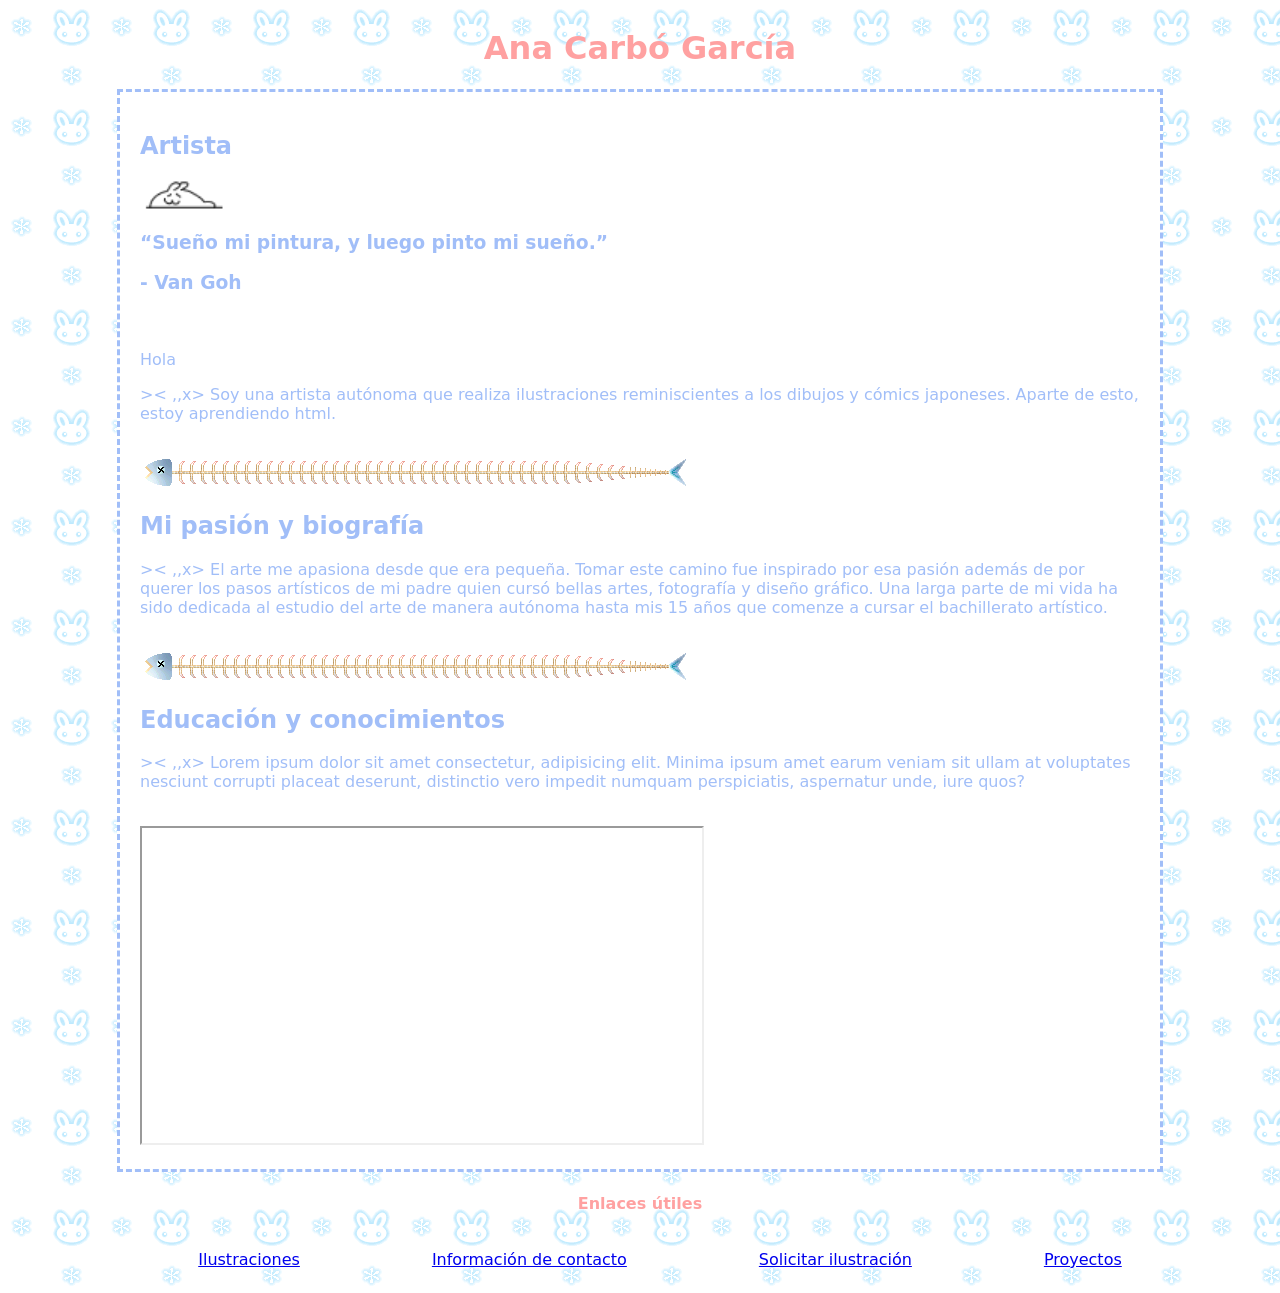
<file: index.html>
<!DOCTYPE html>
<html lang="es">

<head>
    <meta charset="UTF-8">
    <meta name="viewport" content="width=device-width, initial-scale=1.0">
    <title>Portfolio</title>
    <link rel="stylesheet" href="estilos.css">
</head>

<body>
    <!-- añadir introduccion, enlaces y detallar el tema sobre el que va el portfolioañadir introduccion, enlaces y detallar el tema sobre el que va el portfolio -->
    <h1 id="titulo">Ana Carbó García</h1>
    <section class="principal">
        <h2 class="txtcenter">Artista</h2>
        <img src="img/bunny.gif" alt="" height="30">
        <!-- <h3>cita famosa aqui</h3> -->
        <h3>“Sueño mi pintura, y luego pinto mi sueño.”</h3>
        <h3>- Van Goh</h3>
        <br>
        <br>
        <div class="textlimit">
            Hola<p id="intro">Soy una artista autónoma que realiza ilustraciones reminiscientes a los dibujos y cómics
                japoneses.
                Aparte de esto, estoy aprendiendo html.</p>
        </div>
        <br>
        <img src="img/fishscale.png" alt="">
        <br>
        <div>
            <h2>Mi pasión y biografía</h2>
            <p class="textlimit">El arte me apasiona desde que era pequeña. Tomar este camino fue inspirado por esa
                pasión además de por
                querer los pasos artísticos de mi padre quien cursó bellas artes, fotografía y diseño gráfico.
                Una larga parte de mi vida ha sido dedicada al estudio del arte de manera autónoma hasta mis 15 años que
                comenze a cursar el bachillerato artístico.</p>
        </div>
        <br>
        <img src="img/fishscale.png" alt="">
        <br>
        <div>
            <h2>Educación y conocimientos</h2>
            <p class="textlimit">Lorem ipsum dolor sit amet consectetur, adipisicing elit. Minima ipsum amet earum
                veniam sit ullam at
                voluptates
                nesciunt corrupti placeat deserunt, distinctio vero impedit numquam perspiciatis, aspernatur unde, iure
                quos?
            </p>
        </div>
        <br>
        <iframe width="560" height="315" src="https://www.youtube.com/embed/d-nxW9qBtxQ?si=zUNE6wyeu7AMNvsa"
            title="YouTube video player"
            allow="accelerometer; autoplay; clipboard-write; encrypted-media; gyroscope; picture-in-picture; web-share"
            referrerpolicy="strict-origin-when-cross-origin" allowfullscreen></iframe>
    </section>
    <h4>Enlaces útiles</h4>
    <nav>
        <ul>
            <li><a class="boton" href="ilustraciones.html">Ilustraciones</a></li>
            <li><a class="boton" href="contactos.html">Información de contacto</a></li>
            <li><a class="boton" href="formulario.html">Solicitar ilustración</a></li>
            <li><a class="boton" href="proyectos.html">Proyectos</a></li>
        </ul>
    </nav>
</body>


</html>
</file>
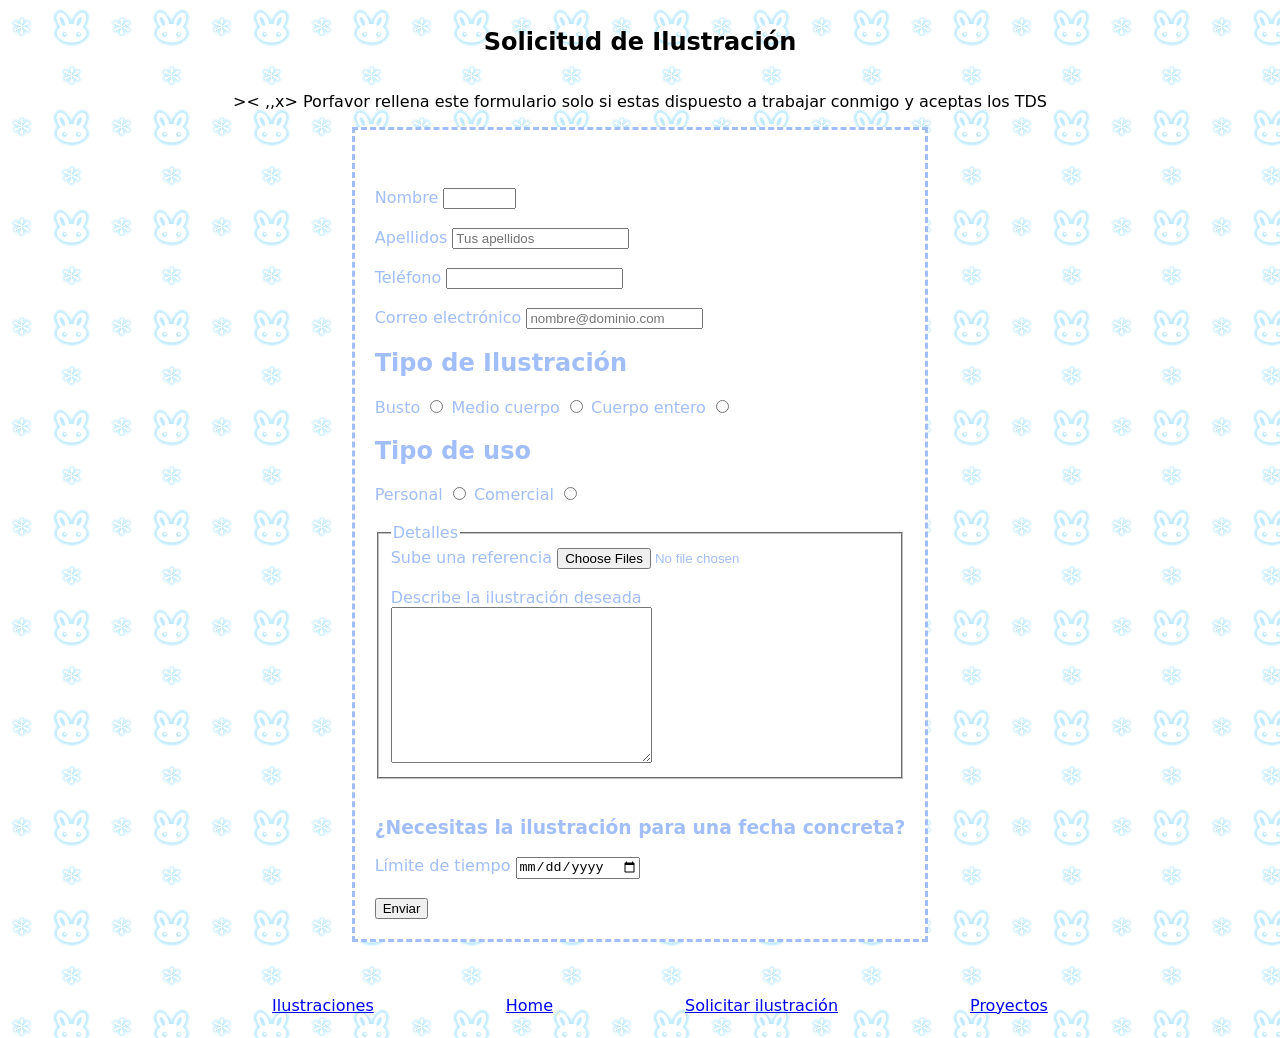
<file: formulario.html>
<!DOCTYPE html>
<html lang="es">

<head>
    <meta charset="UTF-8">
    <meta name="viewport" content="width=device-width, initial-scale=1.0">
    <title>Solicitud</title>
    <link rel="stylesheet" href="estilos.css">
</head>
<!-- añadir enlace de css a esta pagina -->
<!-- añadir nueva ilustracion para ocupar mas espacio -->

<body>
    <h2 class="txtcenter">Solicitud de Ilustración</h2>
    <p class="txtcenter">Porfavor rellena este formulario solo si estas dispuesto a trabajar conmigo y aceptas los TDS
    </p>
    <section>
        <br>
        <br>
        <form action="#" method="post">
            <label for="nombre">Nombre</label>
            <input type="text" id="nombre" name="nombre" maxlength="5" size="7">
            <br>
            <br>
            <label>Apellidos
                <input type="text" name="apellidos" placeholder="Tus apellidos">
            </label>
            <br>
            <br>
            <label for="tel">Teléfono</label>
            <input type="tel" id="tel" name="tel" inputmode="numeric">
            <br>
            <br>
            <label for="correo"> Correo electrónico </label>
            <input type="email" id="correo" name="correo" required placeholder="nombre@dominio.com">
            <br>
            <h2>Tipo de Ilustración</h2>
            <label for="busto">Busto</label>
            <input type="radio" id="busto" name="tipo" value="busto">
            <label for="medio">Medio cuerpo</label>
            <input type="radio" id="medio" name="tipo" value="medio">
            <label for="entero">Cuerpo entero</label>
            <input type="radio" id="hamster" name="tipo" value="entero">
            <h2>Tipo de uso</h2>
            <label for="personal">Personal</label>
            <input type="radio" id="personal" name="uso" value="personal">
            <label for="comercial">Comercial</label>
            <input type="radio" id="comercial" name="uso" value="comercial">
            <br>
            <br>
            <fieldset>
                <legend>Detalles</legend>
                <label for="foto">Sube una referencia</label>
                <input type="file" id="foto" name="foto" multiple>
                <br><br>
                <label for="bio">Describe la ilustración deseada </label>
                <br>
                <textarea name="bio" id="bio" cols="30" rows="10"></textarea>
            </fieldset>
            <br>
            <h3>¿Necesitas la ilustración para una fecha concreta?</h3>
            <label for="tiempo">Límite de tiempo</label>
            <input type="date" id="tiempo" name="tiempo">
            <br>
            <br>
            <button type="submit">Enviar</button>
        </form>
    </section><br>
    <br>
    <!-- añadir enlaces a las otras paginas aqui -->
    <ul>
        <li><a class="boton" href="ilustraciones.html">Ilustraciones</a></li>
        <li><a class="boton" href="index.html">Home</a></li>
        <li><a class="boton" href="formulario.html">Solicitar ilustración</a></li>
        <li><a class="boton" href="proyectos.html">Proyectos</a></li>
    </ul>
</body>

</html>
</file>
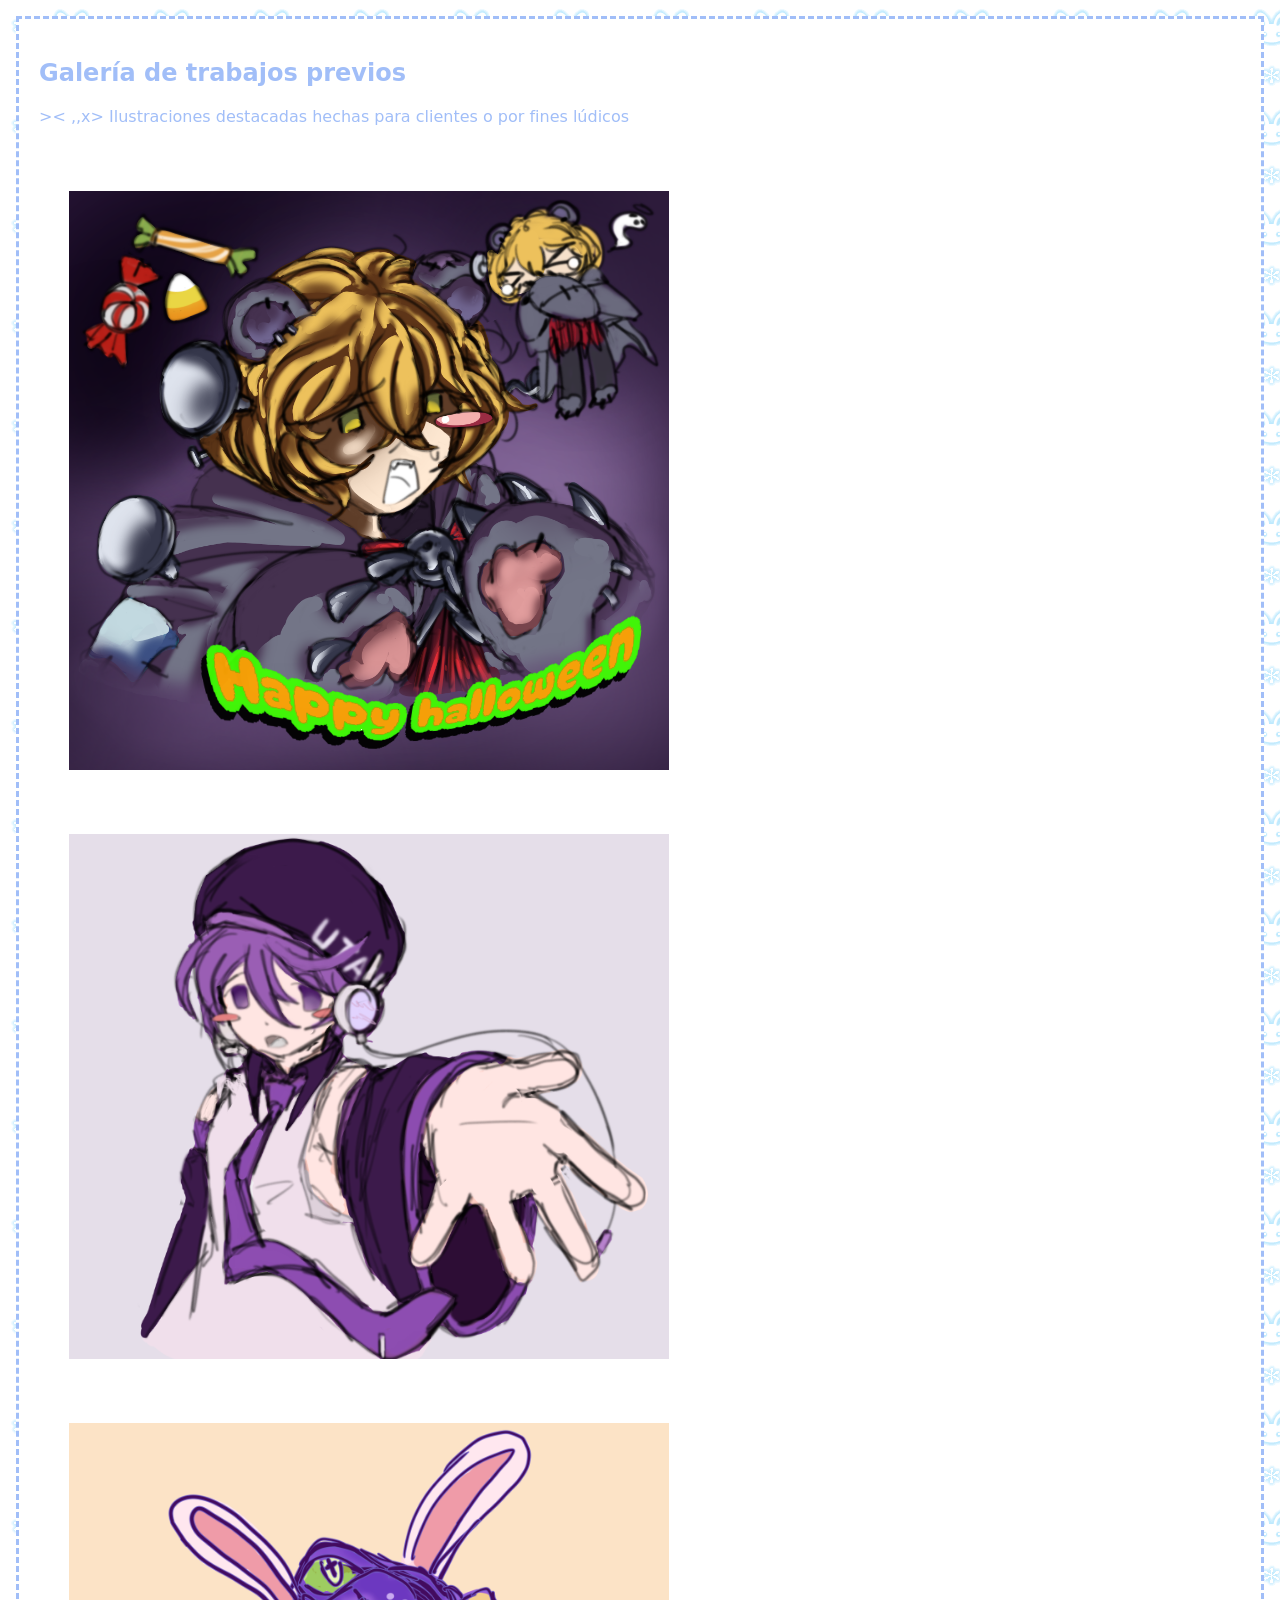
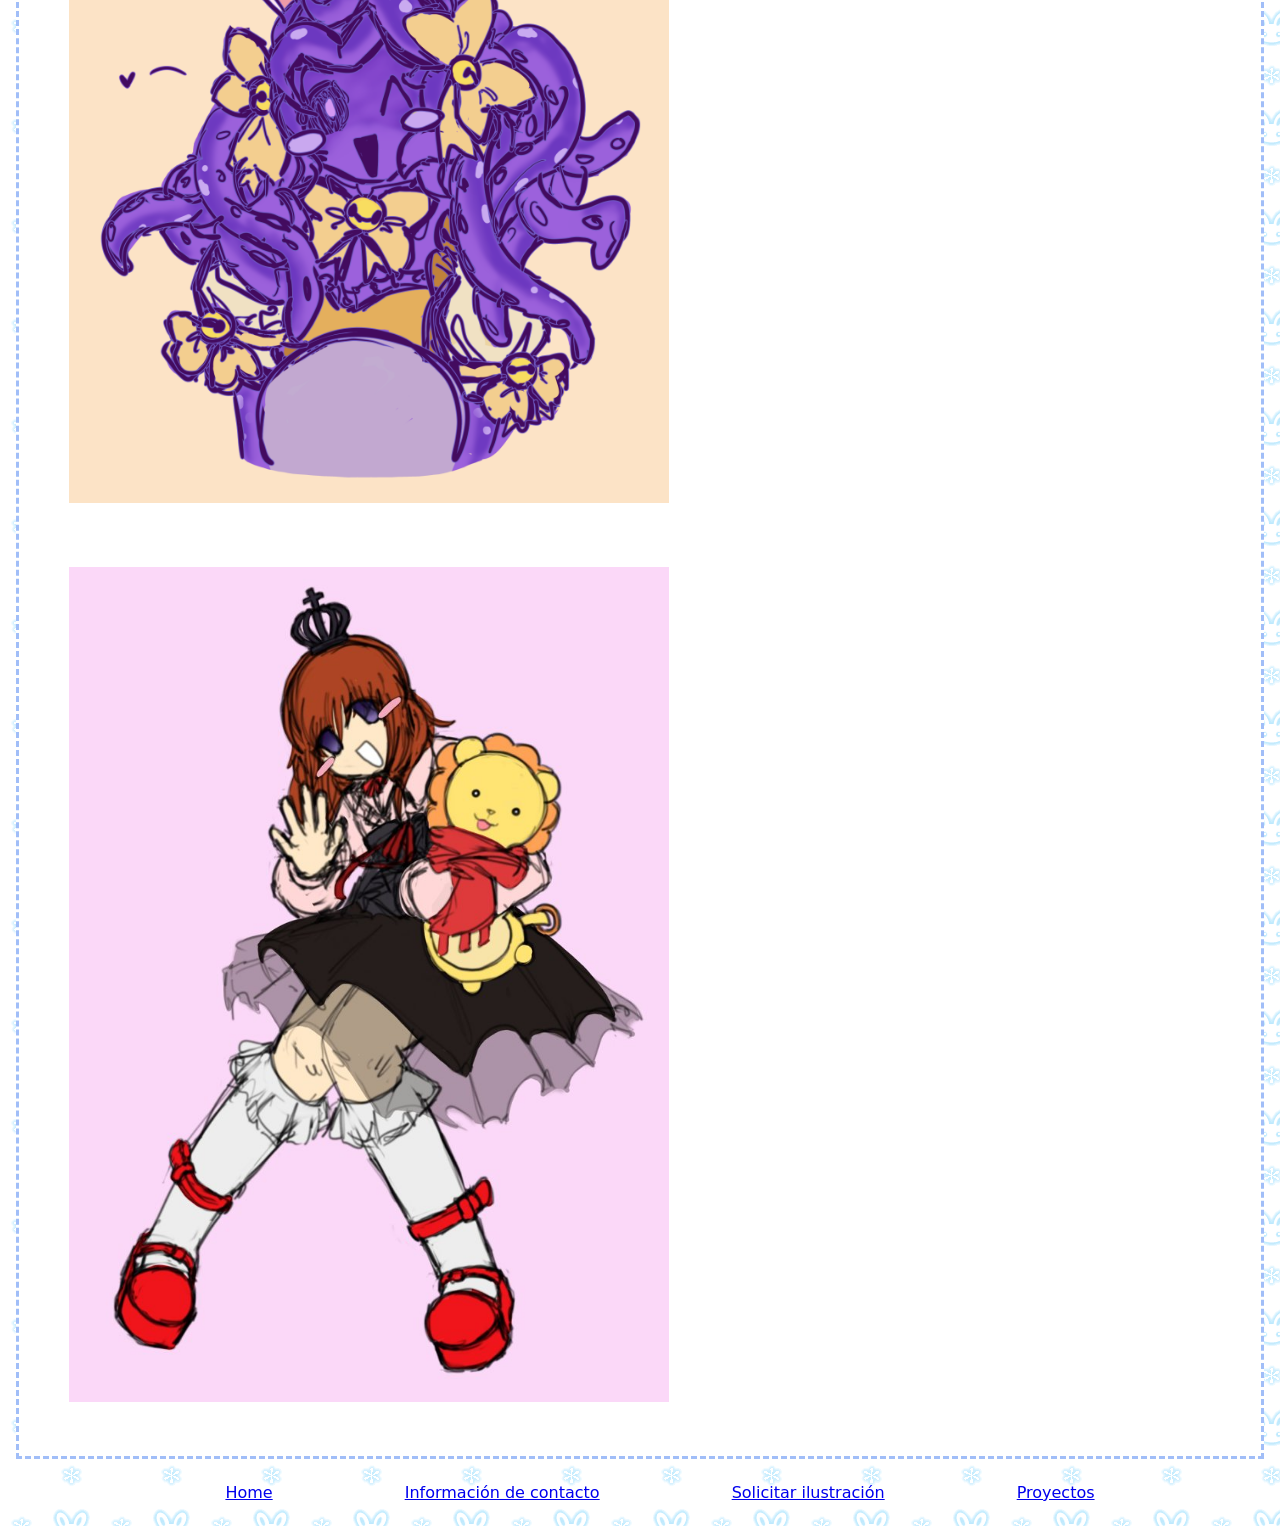
<file: ilustraciones.html>
<!DOCTYPE html>
<html lang="es">

<head>
    <meta charset="UTF-8">
    <meta name="viewport" content="width=device-width, initial-scale=1.0">
    <title>Galería</title>
    <link rel="stylesheet" href="estilos.css">
</head>
<!-- añadir enlace de css a esta pagina -->

<body>
    <section class="galeria">
        <h2 class="txtcenter">Galería de trabajos previos</h2>
        <p class="txtcenter">Ilustraciones destacadas hechas para clientes o por fines lúdicos</p>
        <br>
        <img src="img/sinclair.png" alt="ilustracion" width="600" class="illusimg">
        <img src="img/defoko.png" alt="ilustracion" width="600" class="illusimg">
        <img src="img/zoey.png" alt="ilustracion" width="600" class="illusimg">
        <img src="img/maria.jpg" alt="ilustracion" width="600" class="illusimg">
    </section>
    <nav>
        <ul>
            <li><a class="boton" href="index.html">Home</a></li>
            <li><a class="boton" href="contactos.html">Información de contacto</a></li>
            <li><a class="boton" href="formulario.html">Solicitar ilustración</a></li>
            <li><a class="boton" href="proyectos.html">Proyectos</a></li>
        </ul>
    </nav>
</body>

</html>
</file>
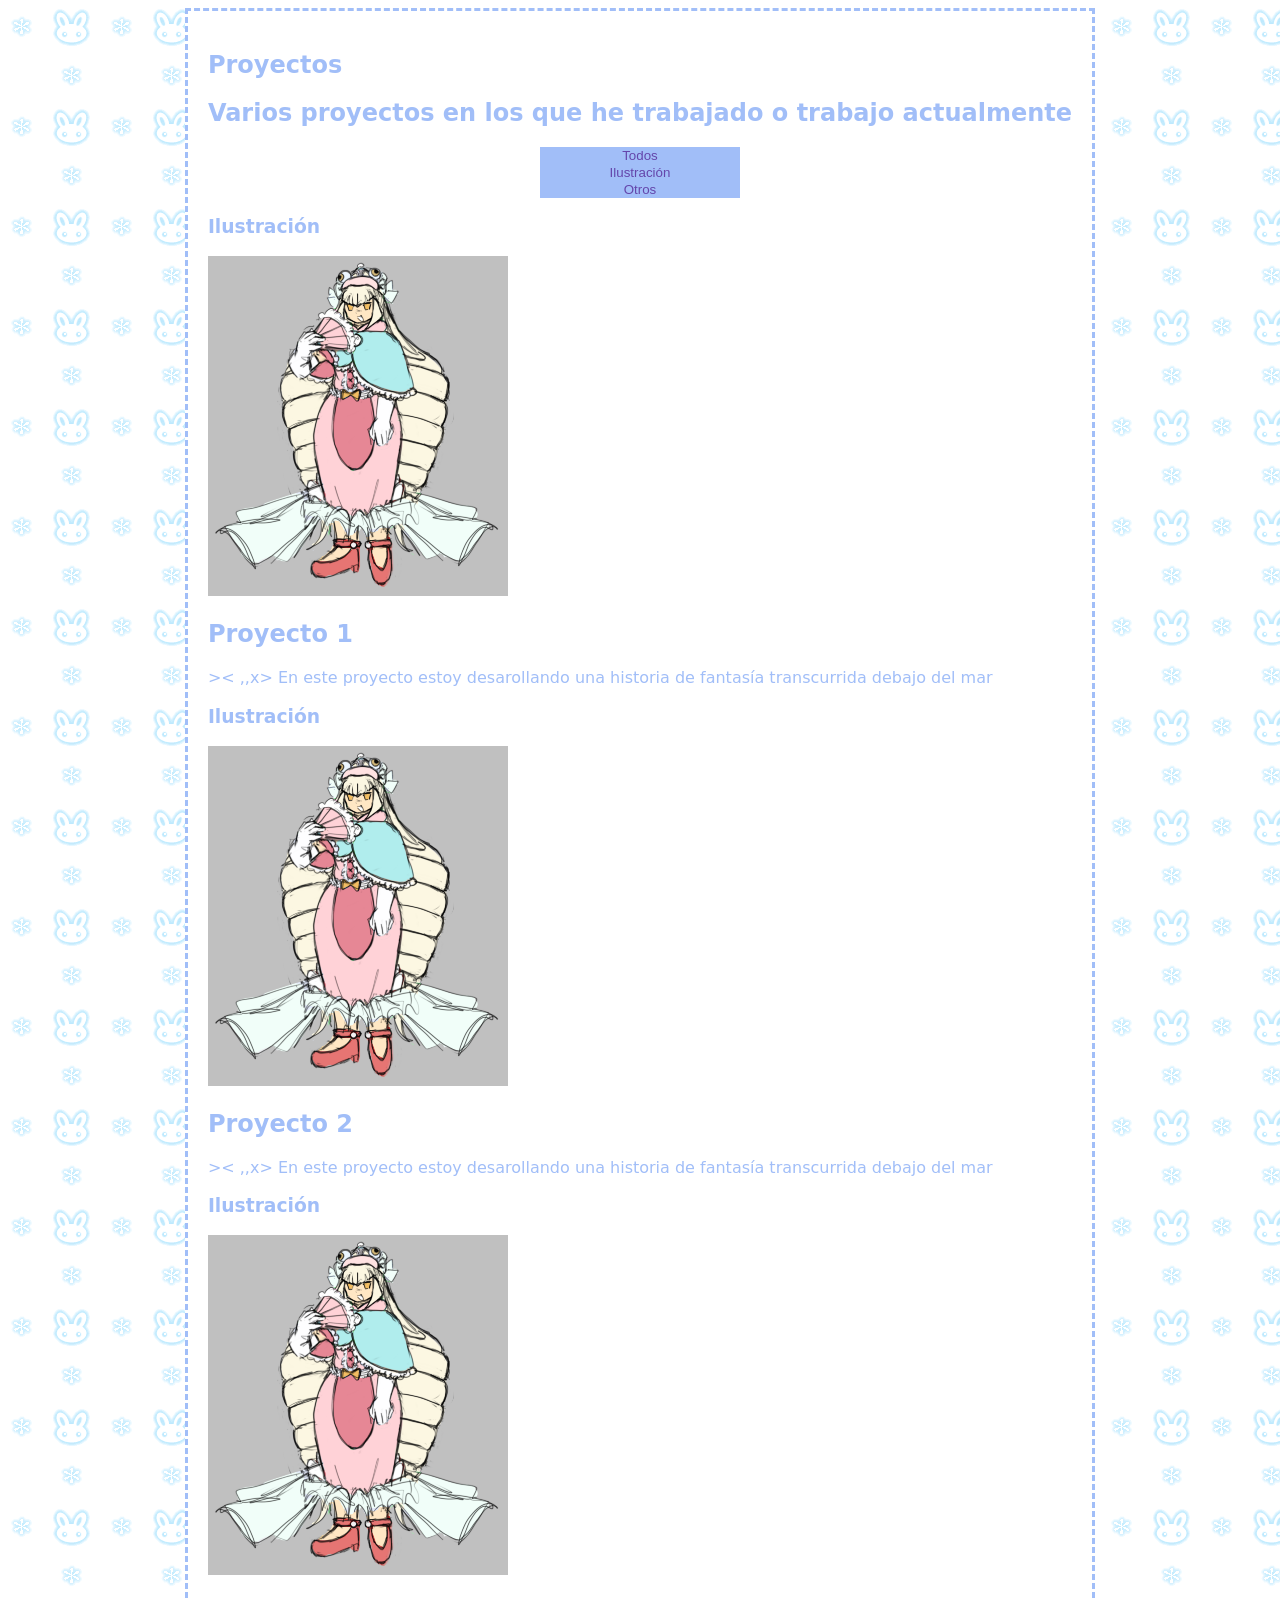
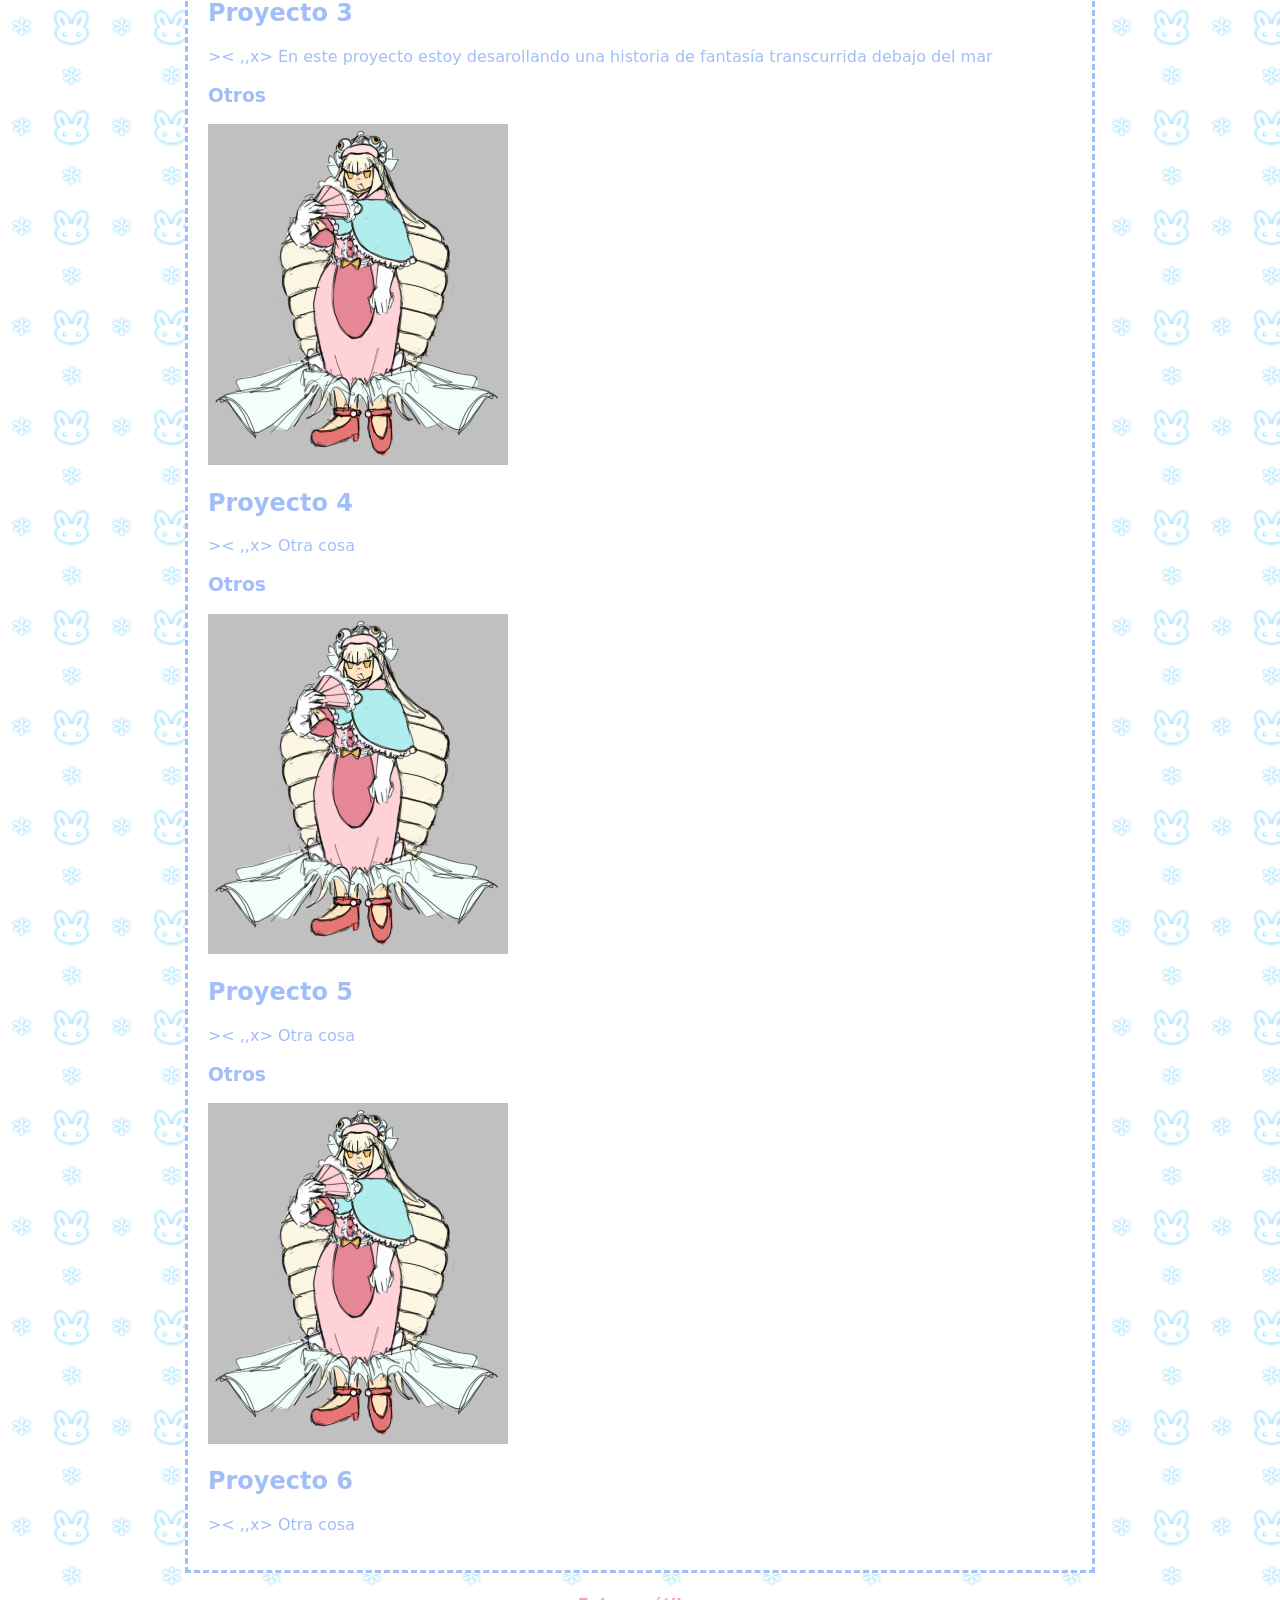
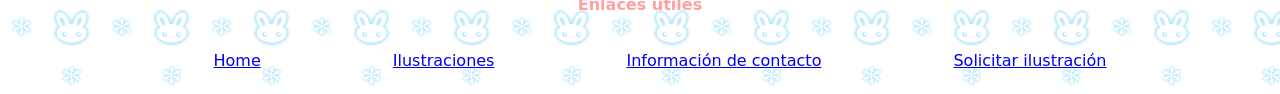
<file: proyectos.html>
<!DOCTYPE html>
<html lang="en">

<head>
    <meta charset="UTF-8">
    <meta name="viewport" content="width=device-width, initial-scale=1.0">
    <title>Proyectos</title>
    <link rel="stylesheet" href="estilos.css">
</head>

<body>
    <section>
        <h1>Proyectos</h1>
        <h2>Varios proyectos en los que he trabajado o trabajo actualmente</h2>

        <div id="filtro"><button type="button" data-categoria="Todos" onclick="">Todos</button> <button type="button"
                data-categoria="Ilustracion">Ilustración</button> <button type="button"
                data-categoria="Otros">Otros</button></div>
        <div data-categoria="objeto">
            <article class="card" data-objeto="ilustraciones">
                <h3>Ilustración</h3>
                <img class="img-proyecto" src="img/princesa.png" alt="" width="300">
                <h2 class="card-title">Proyecto 1</h2>
                <p class="card-text">En este proyecto estoy desarollando una historia de fantasía transcurrida debajo
                    del mar</p>
            </article>
        </div>
        <div data-categoria="objeto">
            <article class="card" data-objeto="ilustraciones">
                <h3>Ilustración</h3>
                <img class="img-proyecto" src="img/princesa.png" alt="" width="300">
                <h2 class="card-title">Proyecto 2</h2>
                <p class="card-text">En este proyecto estoy desarollando una historia de fantasía transcurrida debajo
                    del mar</p>
            </article>
        </div>
        <div data-categoria="objeto">
            <article class="card" data-objeto="ilustraciones">
                <h3>Ilustración</h3>
                <img class="img-proyecto" src="img/princesa.png" alt="" width="300">
                <h2 class="card-title">Proyecto 3</h2>
                <p class="card-text">En este proyecto estoy desarollando una historia de fantasía transcurrida debajo
                    del mar</p>
            </article>
        </div>
        <div data-categoria="objeto">
            <article class="card" data-objeto="Otros">
                <h3>Otros</h3>
                <img class="img-proyecto" src="img/princesa.png" alt="" width="300">
                <h2 class="card-title">Proyecto 4</h2>
                <p class="card-text">Otra cosa</p>
            </article>
        </div>
        <div data-categoria="objeto">
            <article class="card" data-objeto="Otros">
                <h3>Otros</h3>
                <img class="img-proyecto" src="img/princesa.png" alt="" width="300">
                <h2 class="card-title">Proyecto 5</h2>
                <p class="card-text">Otra cosa</p>
            </article>
        </div>
        <div data-categoria="objeto">
            <article class="card" data-objeto="Otros">
                <h3>Otros</h3>
                <img class="img-proyecto" src="img/princesa.png" alt="" width="300">
                <h2 class="card-title">Proyecto 6</h2>
                <p class="card-text">Otra cosa</p>
            </article>
        </div>
    </section>
    <h4>Enlaces útiles</h4>
    <nav>
        <ul>
            <li><a class="boton" href="index.html">Home</a></li>
            <li><a class="boton" href="ilustraciones.html">Ilustraciones</a></li>
            <li><a class="boton" href="contactos.html">Información de contacto</a></li>
            <li><a class="boton" href="formulario.html">Solicitar ilustración</a></li>
        </ul>
    </nav>
    <script src="script.js"></script>
</body>

</html>
</file>
<file: estilos.css>
:root {
    --color-primario: rgb(255, 161, 161);
    --color-secundario: rgb(161, 235, 255);
    --color-terciario: rgb(189, 161, 255);
}



font-face {
    font-family: Jua, ;
    src: url("fonts/Jua-Regular.ttf");
}

body {
    background-image: url(img/1bg.gif);
    font-family: "Jua", system-ui;
    flex-direction: column;
    display: flex;
    justify-content: center;
    align-items: center;
    min-height: 100vh;
}

a {
    transition: 0.3 ease;
}

section {
    color: rgb(161, 190, 248);
    background-color: white;
    border: 3px;
    margin: 0 auto;
    padding: 20px 20px;
    border-style: dashed;
}

#filtro button {
    color: rgb(100, 70, 171);
    background-color: rgb(161, 190, 248);
    width: 200px;
    margin: 0 auto;
    padding: 5pvh 10vh;
    border-style: none;
    display: flex;
    justify-content: center;
    align-items: start;
    min-width: 5vh;
    list-style-type: none;
    flex-wrap: wrap;
}

.principal {
    justify-content: center;
    align-items: center;
    min-height: 100vh;
}

.galeria {
    color: rgb(161, 190, 248);
    background-color: white;
    border: 3px;
    margin: 8px;
    padding: 20px 20px;
    border-style: dashed;
}

.illusimg {
    margin: 20px;
    padding: 10px;
}

.textlimit {
    max-width: 1000px;
}

.textcenter {
    text-align: center;
}

ul {
    list-style-type: none;
    display: flex;
    gap: 2em;
}

h4 {
    color: var(--color-primario);
}



#titulo {
    color: var(--color-primario);
}


.boton {
    margin: 20px;
    padding: 10px 30px 10px;
}




/* añadir ::before o ::after */
p::before {
    content: ">< ,,x> ";
    color: var(--color-pr);
}

a:hover {
    background-color: var(--color-secundario);
    color: var(--color-terciario);
    border: 3px;
    border-style: groove;
}

/* añadir hover */
</file>
